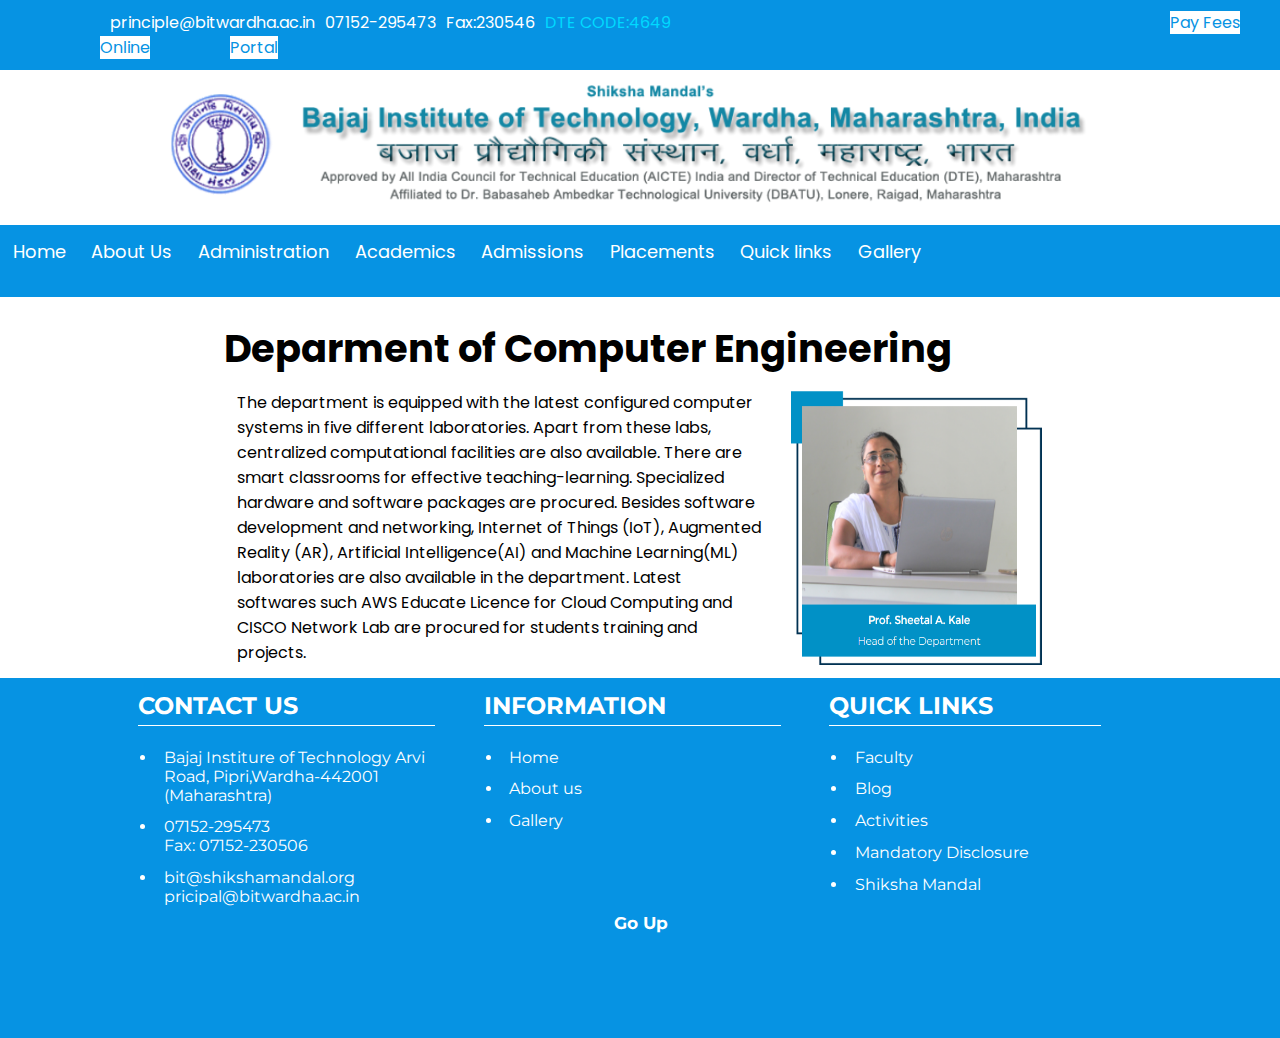
<file: Code 2/index.html>
<!DOCTYPE html>
<html lang="en">
<head>
    <meta charset="UTF-8">
    <meta http-equiv="X-UA-Compatible" content="IE=edge">
    <meta name="viewport" content="width=device-width, initial-scale=1.0">
    <title>Document</title>
    <link rel="stylesheet" href="style.css">
</head>
<body>
    <div class="container">
        <div class="topbar">
            <p class="header"><a class="header" href="principle@bitwardha.ac.in">principle@bitwardha.ac.in</a><a href="#" class="header">07152-295473</a><a href="#" class="header">Fax:230546</a><a href="#" class="header1">DTE CODE:4649</a><a href="#" class="header2">Pay Fees Online</a><a href="#" class="header3">Portal</a></p>
            <a href="https://bitwardha.ac.in/wp-content/uploads/2020/08/logo.png"><img src="logo.png" alt=""></a>
        </div>
        <div class="border">
            <nav>
                <ul>
                    <li><a href="index.html">Home</a></li>
                    <li><a href="#">About Us</a></li>
                    <li><a href="#">Administration</a></li>
                    <li><a href="#">Academics</a></li>
                    <li><a href="#">Admissions</a></li>
                    <li><a href="#">Placements</a></li>
                    <li><a href="#">Quick links</a></li>
                    <li><a href="#">Gallery</a></li>
                </ul>
            </nav>
        </div>
        <div class="main">
            <div class="left"> 
                <ul>
                    <!-- <li><a href="#">Long links</a></li>
                    <li><a href="#">google.com</a></li>
                    <li><a href="#">google.com</a></li>
                    <li><a href="#">google.com</a></li>
                    <li><a href="#">google.com</a></li> -->
                </ul>
            </div>
            <div class="mid">
                <div class="departmentinfo">
                    <h1>Deparment of Computer Engineering</h1>
                    <div class="HOD" style="display: flex">
                        <p>
                        The department is equipped with the latest configured computer systems in five different laboratories. Apart from these labs, centralized computational facilities are also available. There are smart classrooms for effective teaching-learning. Specialized hardware and software packages are procured. Besides software development and networking, Internet of Things (IoT), Augmented Reality (AR), Artificial Intelligence(AI) and Machine Learning(ML) laboratories are also available in the department. Latest softwares such AWS Educate Licence for Cloud Computing and CISCO Network Lab are procured for students training and projects.
                        </p>
                        <img src="hod mam.png" alt="">
                    </div>
                </div>
                <!-- <div class="departmentpic">
                    <img src="1549433669img20180328wa0001.webp" alt="">
                </div> -->
            </div>
            <div class="right">
                <ul>
                    <!-- <li><a href="#">google.com</a></li>
                    <li><a href="#">google.com</a></li>
                    <li><a href="#">google.com</a></li>
                    <li><a href="#">google.com</a></li>
                    <li><a href="#">google.com</a></li> -->
                </ul>
            </div>
        </div>
        <div class="bottombar">
            <div class="container2">
                
                <div class="contactus">
                    <h2>CONTACT US</h2>
                    <ul>
                        <li>Bajaj Institure of Technology Arvi Road, Pipri,Wardha-442001 (Maharashtra)</li>
                        <li>
                            <p>07152-295473</p>
                            <p>Fax: 07152-230506</p>
                        </li>
                        <li>
                            <p>bit@shikshamandal.org</p>
                            <p>pricipal@bitwardha.ac.in</p>
                        </li>
                    </ul>
                </div>
                <div class="info">
                    <h2>INFORMATION</h2>
                    <ul>
                        <li>Home</li>
                        <li>About us</li>
                        <li>Gallery</li>
                    </ul>
                    <button><a href="index.html">Go Up</a></button>
                </div>
                <div class="quicklink">
                    <h2>QUICK LINKS</h2>
                    <ul>
                        <li>Faculty</li>
                        <li>Blog</li>
                        <li>Activities</li>
                        <li>Mandatory Disclosure</li>
                        <li>Shiksha Mandal</li>
                    </ul>
                </div>
            </div>
            </div>
    </div>
   
</body>
</html>
</file>
<file: Code 2/style.css>
@import url('https://fonts.googleapis.com/css2?family=Poppins:wght@100;300;500&display=swap');
@import url('https://fonts.googleapis.com/css2?family=Montserrat:ital,wght@0,200;0,300;0,600;1,300&display=swap');

*{
    margin: 0;
    padding: 0;

}
.border{
    margin: 10px auto;
    width: 100vw;
    background-color: #0693e3;
    height: 8vh;
    position: sticky;
    top: 0;
}
.border nav ul li{
    list-style-type: none;
    float: left;
    padding: 1vw;
}
.border nav ul li a{
    text-decoration: none;
    color: white;
    font-size: 1.4vw;
    font-family: 'Poppins', sans-serif;
}
.border nav ul li a:hover{
    color: #0693e3;
    
}
.topbar{
    font-family: 'Poppins', sans-serif;
    
}

p a.header{
    margin: 0;
    color: white;
    text-decoration: none;
    padding-left: 10px;
    
}
p a.header1{
    padding-left: 10px;
    text-decoration: none;
    color: rgb(0, 217, 255);
}
p a.header2{
    margin-left: 500px;
    text-decoration: none;
    color: #0693e3;
    background-color: white;
}
p a.header3{
    margin-left: 80px;
    text-decoration: none;
    color: #0693e3;
    background-color: white;
}
p.header{
    background-color: #0693e3;
    padding: 10px;
    padding-left: 100px;
    margin: 0;
}
img{
    width: 78vw;
    margin-top: 10px;
    padding-left:12vw;
    
}

.main{
    display: flex;
    font-family: 'Poppins', sans-serif;
}

.left{
    width: 20vw;
    height: auto;
}
.left ul{
    padding-left: 4vw;
    padding-right: 2vW;
}
.left ul li{
    padding: 1vw 0 0 0;
}
.left ul li a {
    text-decoration: none;
    color: black;

}
.mid{
    width: 65vw;
    height: auto;
    display: flex;
    
}
.departmentinfo{
    width: 65vw;
}
.departmentinfo h1{
    padding-top: 1vw;
    font-size: 3vw;
}
.HOD p{
    padding: 1vw;
}
.HOD img{
    width: 20vw;
    padding: 1vw;
    margin: 0;
}
.departmentpic img{
    width: 12vw;
    margin: 0;
    padding: 1vw 3vw 0 0;
}
.right{
    width: 20vw;
    height: auto;
}
.right ul{
    padding-left:2vw;
    padding-right: 4vw;
}
.right ul li{
    padding: 1vw 0 0 0;
}
.right ul li a{
    text-decoration: none;
    color: black;
}
.bottombar{
    background-color: #0693e3;
    height: 40vh;
}
.container2{
    width: 80vw;
    display: flex;
    margin: 0 auto;
    height: 40vh;
    font-family: 'Montserrat', sans-serif;
    color: white;
}
.container2 h2{
    margin: 1vw 3vw 0 10px;
    padding-bottom: 0.4vw;
    border-bottom: 1px solid white;
}
.container2 ul {
    margin: 1vw 3vw 0 10px;
    padding: 0.2vw 0 0 1.5vw;
}
.container2 ul li{
    padding: 0.5vw;
}
.contactus{
    width: 27vw;
}
.info{
    width: 27vw;
}
.info ul {
    font-weight: bol;   
}

.quicklink{
    width: 25vw;
}

.info button{
    border: none;
    cursor: pointer;
    margin: 5vw 10vw 0vw 10vw;
    padding: 1vw;
    background-color: #0693e3;
    font-family: 'Montserrat', sans-serif;
    font-weight: bolder;
    font-size: 1.3vw;
    
}
.info button:hover{
    background-color: #0080ca;
}
.info button a{
    text-decoration: none;
    color: white;
}
</file>
